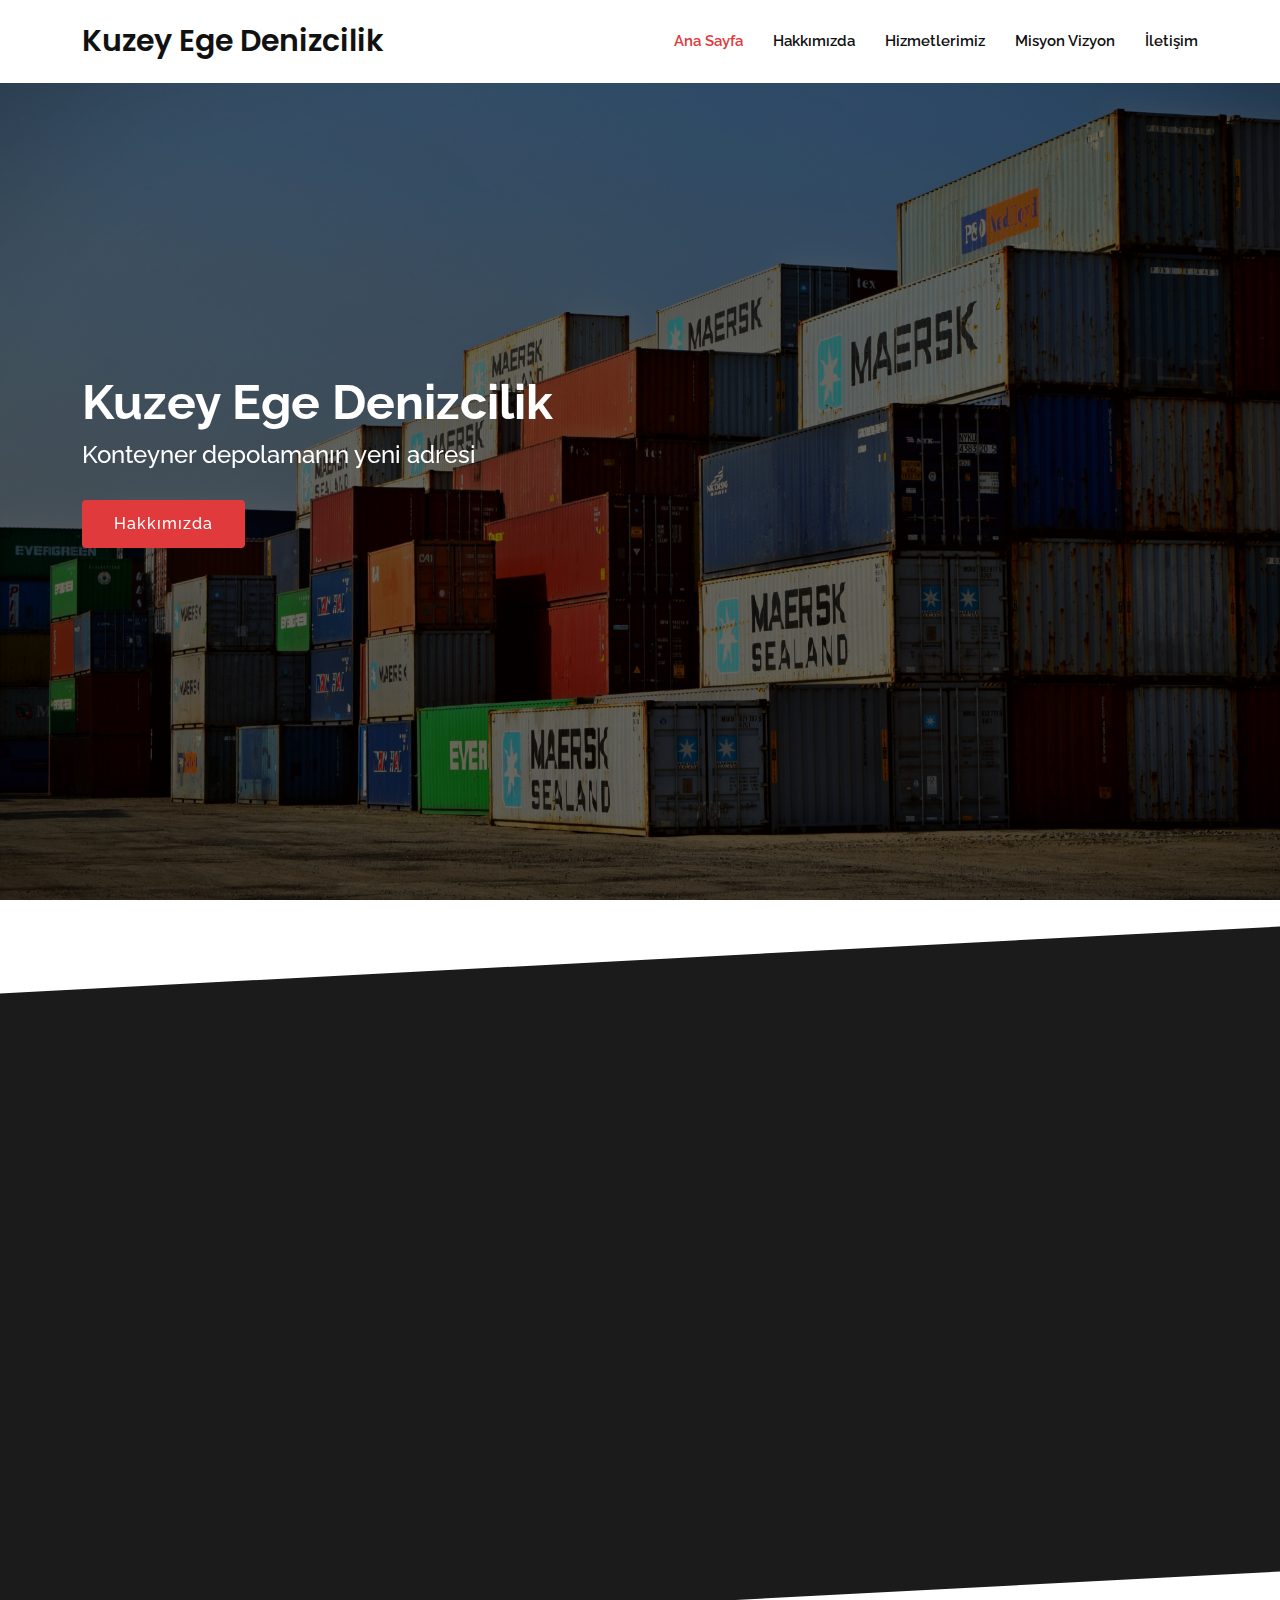
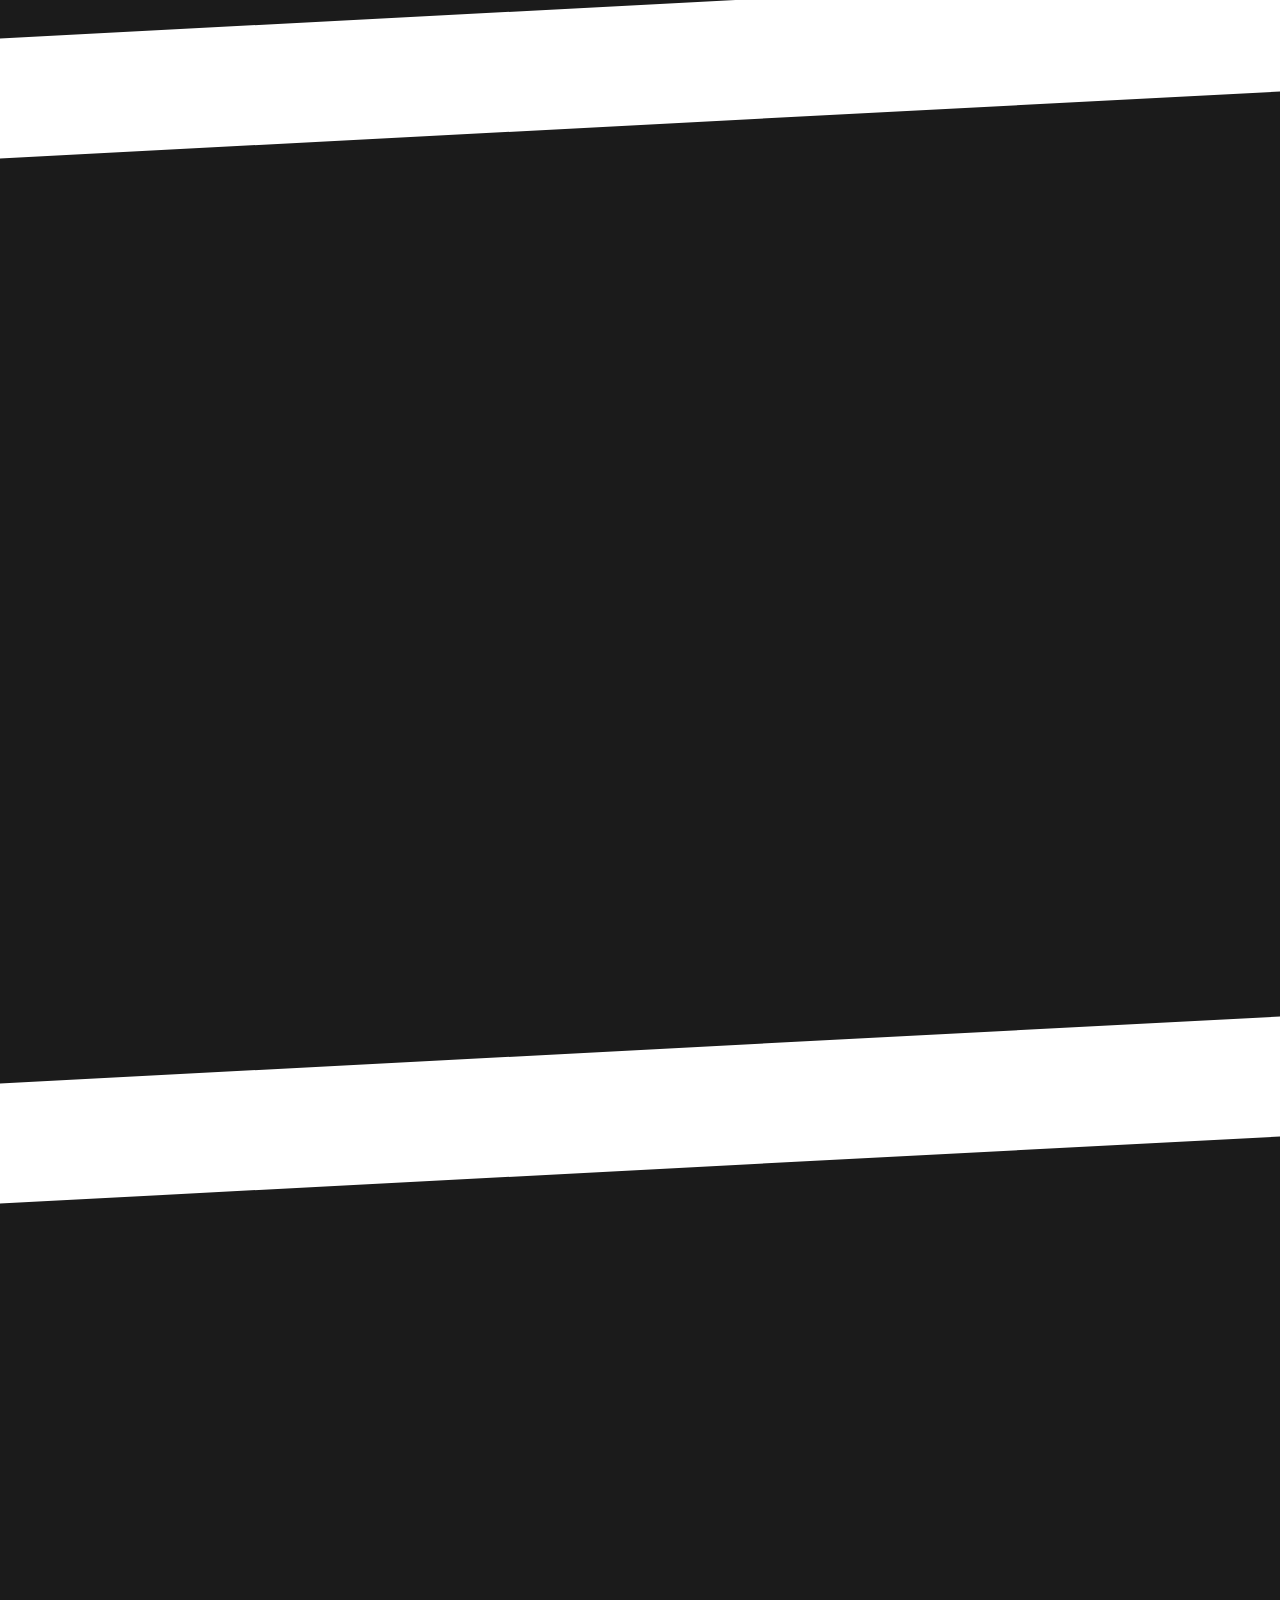
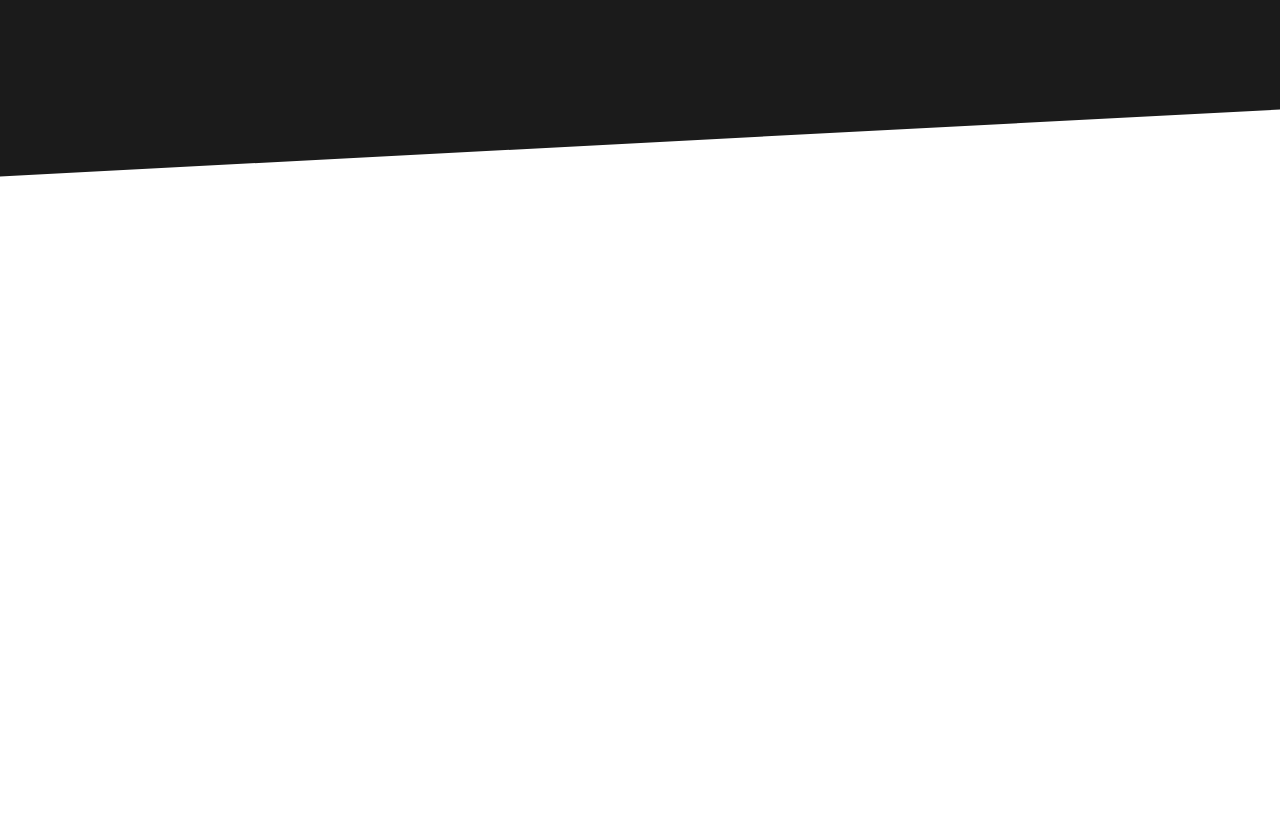
<file: index.html>
<!DOCTYPE html>
<html lang="en">

<head>
  <meta charset="utf-8">
  <meta content="width=device-width, initial-scale=1.0" name="viewport">

  <title>Giriş</title>
  <meta content="" name="description">
  <meta content="" name="keywords">

  <!-- Favicons -->
  <link href="assets/img/favicon.png" rel="icon">
  <link href="assets/img/apple-touch-icon.png" rel="apple-touch-icon">

  <!-- Google Fonts -->
  <link href="https://fonts.googleapis.com/css?family=Open+Sans:300,300i,400,400i,600,600i,700,700i|Raleway:300,300i,400,400i,500,500i,600,600i,700,700i|Poppins:300,300i,400,400i,500,500i,600,600i,700,700i" rel="stylesheet">

  <!-- Vendor CSS Files -->
  <link href="assets/vendor/aos/aos.css" rel="stylesheet">
  <link href="assets/vendor/bootstrap/css/bootstrap.min.css" rel="stylesheet">
  <link href="assets/vendor/bootstrap-icons/bootstrap-icons.css" rel="stylesheet">
  <link href="assets/vendor/boxicons/css/boxicons.min.css" rel="stylesheet">
  <link href="assets/vendor/glightbox/css/glightbox.min.css" rel="stylesheet">
  <link href="assets/vendor/remixicon/remixicon.css" rel="stylesheet">
  <link href="assets/vendor/swiper/swiper-bundle.min.css" rel="stylesheet">

  <!-- Template Main CSS File -->
  <link href="assets/css/style.css" rel="stylesheet">

  <!-- =======================================================
  * Template Name: Presento - v3.7.0
  * Template URL: https://bootstrapmade.com/presento-bootstrap-corporate-template/
  * Author: BootstrapMade.com
  * License: https://bootstrapmade.com/license/
  ======================================================== -->
</head>

<body>

  <!-- ======= Header ======= -->
  <header id="header" class="fixed-top d-flex align-items-center">
    <div class="container d-flex align-items-center">
      <h1 class="logo me-auto"><a href="index.html">Kuzey Ege Denizcilik<span></span></a></h1>
      <!-- Uncomment below if you prefer to use an image logo -->
      <!-- <a href="index.html" class="logo me-auto"><img src="assets/img/logo.png" alt=""></a>-->

      <nav id="navbar" class="navbar order-last order-lg-0">
        <ul>
          <li><a class="nav-link scrollto active" href="#hero">Ana Sayfa</a></li>
          <li><a class="nav-link scrollto" href="#about">Hakkımızda</a></li>
          <li><a class="nav-link scrollto" href="#services">Hizmetlerimiz</a></li>
          <li><a class="nav-link scrollto" href="#vizyon">Misyon Vizyon</a></li>
          <li><a class="nav-link scrollto" href="#contact">İletişim</a></li>
        </ul>
        <i class="bi bi-list mobile-nav-toggle"></i>
      </nav><!-- .navbar -->

    </div>
  </header><!-- End Header -->

  <!-- ======= Hero Section ======= -->
  <section id="hero" class="d-flex align-items-center">

    <div class="container" data-aos="zoom-out" data-aos-delay="100">
      <div class="row">
        <div class="col-xl-6">
          <h1>Kuzey Ege Denizcilik</h1>
          <h2>Konteyner depolamanın yeni adresi</h2>
          <a href="#about" class="btn-get-started scrollto">Hakkımızda</a>
        </div>
      </div>
    </div>

  </section><!-- End Hero -->

  <main id="main">



    <!-- ======= About Section ======= -->
    <section id="about" class="about section-bg">
      <div class="container" data-aos="fade-up">

        <div class="row no-gutters">
          <div class="content col-xl-5 d-flex align-items-stretch">
            <div class="content">
              <h3>Kuzey Ege Denizcilik</h3>
              <p>
                Liman Hizmetleri kapsamında liman terminallerine gelen tüm gemilere deneyimli, uzman ve dinamik ekibi ile her türlü yükün nakliye ayağı ve depolanması, Tahmil – Tahliye, Lashing – Unlashing ve diğer liman hizmetlerini, ayrıca bu hizmetlere bağlı diğer Elleçleme (yükleme – boşaltma) işlerini kaliteli bir şekilde yerine getirmektedir.
Konteyner gemisi, Açık yük gemisi, Ro Ro gemisi, tahliye ve yüklemeleri, Konteyner hasar ve mühür kontrolü, Gemi konteyner kilit (Lashing) işçiligi, Bay plan ve Acentalık adina yapılacak tüm takip işlemleri ve hizmetleri verilmektedir.
              </p>
              <a href="#services" class="about-btn"><span>Hizmetlerimiz</span> <i class="bx bx-chevron-right"></i></a>
            </div>
          </div>
          <div class="col-xl-7 d-flex align-items-stretch">
            <div class="icon-boxes d-flex flex-column justify-content-center">
              <div class="row">
                  <img src="assets/img/logo.jpeg" alt="" class="img-fluid">
                
                </div>
              </div>
            </div><!-- End .content-->
          </div>
        </div>

      </div>
    </section><!-- End About Section -->


    <!-- ======= Services Section ======= -->
    <section id="services" class="services section-bg ">
      <div class="container" data-aos="fade-up">

        <div class="section-title">
          <h2>Hizmetlerimiz</h2>
        </div>

        <div class="row">
          <div class="col-md-6">
            <div class="icon-box" data-aos="fade-up" data-aos-delay="100">
              <i class="bi bi-card-checklist"></i>
              <p>Depoya gelen boş ve dolu konteynerlerin depolanması, istiflenmesi, istenilen zamanda istenilen depoya ve istenilen limana sevk edilmesi</p>
            </div>
          </div>
          <div class="col-md-6 mt-4 mt-md-0">
            <div class="icon-box" data-aos="fade-up" data-aos-delay="200">
              <i class="bi bi-card-checklist"></i>
              <p> Dolum yapılacak konteynerlere makine veya makinesiz iç dolum Ve boşaltma hizmetlerinin verilmesi.</p>
            </div>
          </div>
          <div class="col-md-6 mt-4 mt-md-0">
            <div class="icon-box" data-aos="fade-up" data-aos-delay="300">
              <i class="bi bi-card-checklist"></i>
              <p>Konteynerlerin içindeki yükleri sağlamlaştırmak ve sabitleştirmek için yüklerin konteynerlere bağlanması veya bağlarının çözülmesi lashing ve unlashing hizmetlerinin verilmesi.</p>
            </div>
          </div>
          <div class="col-md-6 mt-4 mt-md-0">
            <div class="icon-box" data-aos="fade-up" data-aos-delay="400">
              <i class="bi bi-card-checklist"></i>
              <p>İhracat dolumu için konteynerlerin içlerinin süpürülmesi veya talep edilirse konteynerlerin yıkama istasyonuna getirilip yıkanıp-kurutulması.</p>
            </div>
          </div>
          <div class="col-md-6 mt-4 mt-md-0">
            <div class="icon-box" data-aos="fade-up" data-aos-delay="500">
              <i class="bi bi-card-checklist"></i>
              <p>Yüklenen konteynerlere gerektiğinde lashing hizmeti verilmesi</p>
            </div>
          </div>
          <div class="col-md-6 mt-4 mt-md-0">
            <div class="icon-box" data-aos="fade-up" data-aos-delay="600">
              <i class="bi bi-card-checklist"></i>
              <p>Açık yük  malzemelerin(blok mermer, demir, kasalı mermer) gibi ürünlerin depolanması, istiflenmesi ve istenilen zamanda istenilen yere sevk edilmesi</p>
            </div>
          </div>
          <div class="col-md-6 mt-4 mt-md-0">
            <div class="icon-box" data-aos="fade-up" data-aos-delay="700">
              <i class="bi bi-card-checklist"></i>
              <p>Taşmalı düz konteynerlerde konteynerin veya yükün araç üzerine stacker veya sapanla ile alınmasının sağlanması.</p>
            </div>
          </div>
          <div class="col-md-6 mt-4 mt-md-0">
            <div class="icon-box" data-aos="fade-up" data-aos-delay="800">
              <i class="bi bi-card-checklist"></i>
              <p>Depoya gelen konteyner ve açık yüklerin araçtan araca aktarılması ve isteğe bağlı depolanması </p>
              
            </div>
            
          </div>

    
          
          <div class="row no-gutters">
            <div class="content col-xl-5 d-flex align-items-stretch">
              <div class="content">
              
                <a href="#vizyon" class="badge">Misyon ve Vizyon<i class="bx bx-chevron-right"></i></a>
              </div>
            </div>
          </div>
         
        </div>

      </div>
    </section><!-- End Services Section -->

   

    <!-- ======= About Section ======= -->
    <section id="vizyon" class="about section-bg">
      <div class="container" data-aos="fade-up">

        <div class="row no-gutters">
          <div class="content col-xl-5 d-flex align-items-stretch">
            <div class="content">
              <h3>Misyon</h3>
              <p>
                 Yaptığı yatırımlarını müşteri ihtiyaçlarıyla en doğru şekilde buluşturmayı ilke edinen Kuzey Ege Denizcilik liman operasyonları ve bağlantılı lojistik faaliyetleri yürütmek üzere 2022 yılında Kuzey Ege Denizcilik şirketini kurdu. İzmir Aliağa bölgesinde gelişmekte olan konteyner taşımıcılığına kaliteli hizmet verebilmek amacıyla 
                 kurulan Kuzey Ege Denizcilik uzman kadro ve ekipmanıyla hizmetinizdedir.
              </p>
              <a href="#contact" class="about-btn"><span>İletişim</span> <i class="bx bx-chevron-right"></i></a>
            </div>
          </div>
          <div class="content col-xl-5 d-flex align-items-stretch">
            <div class="content">
              <h3>Vizyon</h3>
              <p>
                En ileri teknolojiyi uzman kadro ile bütünleştirip geniş kitlelere ulaşabilicek bir örnek bütünleşmiş bir hizmet sunmak müşteri memnuniyetini 
                en üst düzeyde tutup sektörde Ege Bölgesinin en güvenilir ve en çok tercih edilen konteyner deposu olmak amacıyla kuruldu.
              </p>
            </div>
          </div>
          </div>
        </div>

      </div>
    </section><!-- End About Section -->

    

    <!-- ======= Contact Section ======= -->
    <section id="contact" class="contact">
      <div class="container" data-aos="fade-up">

        <div class="section-title">
          <h2>İLETİŞİM</h2>
          <p></p>
        </div>

        <div class="row" data-aos="fade-up" data-aos-delay="100">

          <div class="col-lg-6">

            <div class="row">
              <div class="col-md-12">
                <div class="info-box">
                  <i class="bx bx-map"></i>
                  <h3>Adresimiz</h3>
                  <p>samurlu mah. aliağa cad. no.19/136, Aliağa</p>
                </div>
              </div>
              <div class="col-md-6">
                <div class="info-box mt-4">
                  <i class="bx bx-envelope"></i>
                  <h3>Email</h3>
                  <p>kuzeyegedenizcilik47@gmail.com<br></p>
                </div>
              </div>
              <div class="col-md-6">
                <div class="info-box mt-4">
                  <i class="bx bx-phone-call"></i>
                  <h3>Telefon</h3>
                  <p>+90 505 209 17 32</p>
                </div>
              </div>
            </div>

          </div>

          <div class="col-lg-6">
            <form action="forms/contact.php" method="post" role="form" class="php-email-form">
              <div class="row">
                <div class="col form-group">
                  <input type="text" name="name" class="form-control" id="name" placeholder="Your Name" required>
                </div>
                <div class="col form-group">
                  <input type="email" class="form-control" name="email" id="email" placeholder="Your Email" required>
                </div>
              </div>
              <div class="form-group">
                <input type="text" class="form-control" name="subject" id="subject" placeholder="Subject" required>
              </div>
              <div class="form-group">
                <textarea class="form-control" name="message" rows="5" placeholder="Message" required></textarea>
              </div>
              <div class="my-3">
                <div class="loading">Loading</div>
                <div class="error-message"></div>
                <div class="sent-message">Your message has been sent. Thank you!</div>
              </div>
              <div class="text-center"><button type="submit">Send Message</button></div>
            </form>
          </div>

        </div>

      </div>
    </section><!-- End Contact Section -->

  </main><!-- End #main -->


  <a href="#" class="back-to-top d-flex align-items-center justify-content-center"><i class="bi bi-arrow-up-short"></i></a>

  <!-- Vendor JS Files -->
  <script src="assets/vendor/purecounter/purecounter.js"></script>
  <script src="assets/vendor/aos/aos.js"></script>
  <script src="assets/vendor/bootstrap/js/bootstrap.bundle.min.js"></script>
  <script src="assets/vendor/glightbox/js/glightbox.min.js"></script>
  <script src="assets/vendor/isotope-layout/isotope.pkgd.min.js"></script>
  <script src="assets/vendor/swiper/swiper-bundle.min.js"></script>
  <script src="assets/vendor/php-email-form/validate.js"></script>

  <!-- Template Main JS File -->
  <script src="assets/js/main.js"></script>

</body>

</html>
</file>
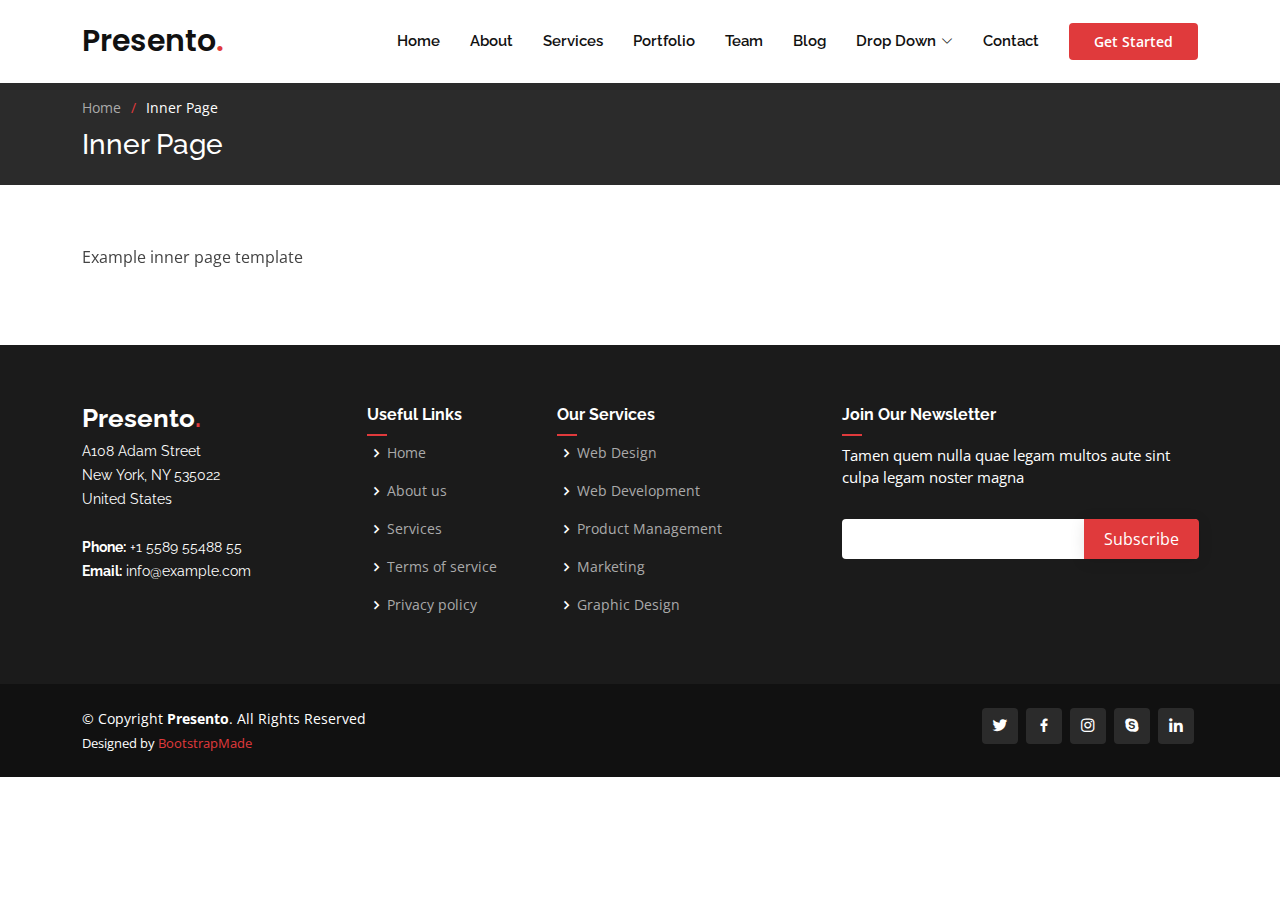
<file: inner-page.html>
<!DOCTYPE html>
<html lang="en">

<head>
  <meta charset="utf-8">
  <meta content="width=device-width, initial-scale=1.0" name="viewport">

  <title>Inner Page - Presento Bootstrap Template</title>
  <meta content="" name="description">
  <meta content="" name="keywords">

  <!-- Favicons -->
  <link href="assets/img/favicon.png" rel="icon">
  <link href="assets/img/apple-touch-icon.png" rel="apple-touch-icon">

  <!-- Google Fonts -->
  <link href="https://fonts.googleapis.com/css?family=Open+Sans:300,300i,400,400i,600,600i,700,700i|Raleway:300,300i,400,400i,500,500i,600,600i,700,700i|Poppins:300,300i,400,400i,500,500i,600,600i,700,700i" rel="stylesheet">

  <!-- Vendor CSS Files -->
  <link href="assets/vendor/aos/aos.css" rel="stylesheet">
  <link href="assets/vendor/bootstrap/css/bootstrap.min.css" rel="stylesheet">
  <link href="assets/vendor/bootstrap-icons/bootstrap-icons.css" rel="stylesheet">
  <link href="assets/vendor/boxicons/css/boxicons.min.css" rel="stylesheet">
  <link href="assets/vendor/glightbox/css/glightbox.min.css" rel="stylesheet">
  <link href="assets/vendor/remixicon/remixicon.css" rel="stylesheet">
  <link href="assets/vendor/swiper/swiper-bundle.min.css" rel="stylesheet">

  <!-- Template Main CSS File -->
  <link href="assets/css/style.css" rel="stylesheet">

  <!-- =======================================================
  * Template Name: Presento - v3.7.0
  * Template URL: https://bootstrapmade.com/presento-bootstrap-corporate-template/
  * Author: BootstrapMade.com
  * License: https://bootstrapmade.com/license/
  ======================================================== -->
</head>

<body>

  <!-- ======= Header ======= -->
  <header id="header" class="fixed-top d-flex align-items-center">
    <div class="container d-flex align-items-center">
      <h1 class="logo me-auto"><a href="index.html">Presento<span>.</span></a></h1>
      <!-- Uncomment below if you prefer to use an image logo -->
      <!-- <a href="index.html" class="logo me-auto"><img src="assets/img/logo.png" alt=""></a>-->

      <nav id="navbar" class="navbar order-last order-lg-0">
        <ul>
          <li><a class="nav-link scrollto " href="#hero">Home</a></li>
          <li><a class="nav-link scrollto" href="#about">About</a></li>
          <li><a class="nav-link scrollto" href="#services">Services</a></li>
          <li><a class="nav-link scrollto " href="#portfolio">Portfolio</a></li>
          <li><a class="nav-link scrollto" href="#team">Team</a></li>
          <li><a href="blog.html">Blog</a></li>
          <li class="dropdown"><a href="#"><span>Drop Down</span> <i class="bi bi-chevron-down"></i></a>
            <ul>
              <li><a href="#">Drop Down 1</a></li>
              <li class="dropdown"><a href="#"><span>Deep Drop Down</span> <i class="bi bi-chevron-right"></i></a>
                <ul>
                  <li><a href="#">Deep Drop Down 1</a></li>
                  <li><a href="#">Deep Drop Down 2</a></li>
                  <li><a href="#">Deep Drop Down 3</a></li>
                  <li><a href="#">Deep Drop Down 4</a></li>
                  <li><a href="#">Deep Drop Down 5</a></li>
                </ul>
              </li>
              <li><a href="#">Drop Down 2</a></li>
              <li><a href="#">Drop Down 3</a></li>
              <li><a href="#">Drop Down 4</a></li>
            </ul>
          </li>
          <li><a class="nav-link scrollto" href="#contact">Contact</a></li>
        </ul>
        <i class="bi bi-list mobile-nav-toggle"></i>
      </nav><!-- .navbar -->

      <a href="#about" class="get-started-btn scrollto">Get Started</a>
    </div>
  </header><!-- End Header -->

  <main id="main">

    <!-- ======= Breadcrumbs ======= -->
    <section class="breadcrumbs">
      <div class="container">

        <ol>
          <li><a href="index.html">Home</a></li>
          <li>Inner Page</li>
        </ol>
        <h2>Inner Page</h2>

      </div>
    </section><!-- End Breadcrumbs -->

    <section class="inner-page">
      <div class="container" data-aos="fade-up">
        <p>
          Example inner page template
        </p>
      </div>
    </section>

  </main><!-- End #main -->

  <!-- ======= Footer ======= -->
  <footer id="footer">

    <div class="footer-top">
      <div class="container">
        <div class="row">

          <div class="col-lg-3 col-md-6 footer-contact">
            <h3>Presento<span>.</span></h3>
            <p>
              A108 Adam Street <br>
              New York, NY 535022<br>
              United States <br><br>
              <strong>Phone:</strong> +1 5589 55488 55<br>
              <strong>Email:</strong> info@example.com<br>
            </p>
          </div>

          <div class="col-lg-2 col-md-6 footer-links">
            <h4>Useful Links</h4>
            <ul>
              <li><i class="bx bx-chevron-right"></i> <a href="#">Home</a></li>
              <li><i class="bx bx-chevron-right"></i> <a href="#">About us</a></li>
              <li><i class="bx bx-chevron-right"></i> <a href="#">Services</a></li>
              <li><i class="bx bx-chevron-right"></i> <a href="#">Terms of service</a></li>
              <li><i class="bx bx-chevron-right"></i> <a href="#">Privacy policy</a></li>
            </ul>
          </div>

          <div class="col-lg-3 col-md-6 footer-links">
            <h4>Our Services</h4>
            <ul>
              <li><i class="bx bx-chevron-right"></i> <a href="#">Web Design</a></li>
              <li><i class="bx bx-chevron-right"></i> <a href="#">Web Development</a></li>
              <li><i class="bx bx-chevron-right"></i> <a href="#">Product Management</a></li>
              <li><i class="bx bx-chevron-right"></i> <a href="#">Marketing</a></li>
              <li><i class="bx bx-chevron-right"></i> <a href="#">Graphic Design</a></li>
            </ul>
          </div>

          <div class="col-lg-4 col-md-6 footer-newsletter">
            <h4>Join Our Newsletter</h4>
            <p>Tamen quem nulla quae legam multos aute sint culpa legam noster magna</p>
            <form action="" method="post">
              <input type="email" name="email"><input type="submit" value="Subscribe">
            </form>
          </div>

        </div>
      </div>
    </div>

    <div class="container d-md-flex py-4">

      <div class="me-md-auto text-center text-md-start">
        <div class="copyright">
          &copy; Copyright <strong><span>Presento</span></strong>. All Rights Reserved
        </div>
        <div class="credits">
          <!-- All the links in the footer should remain intact. -->
          <!-- You can delete the links only if you purchased the pro version. -->
          <!-- Licensing information: https://bootstrapmade.com/license/ -->
          <!-- Purchase the pro version with working PHP/AJAX contact form: https://bootstrapmade.com/presento-bootstrap-corporate-template/ -->
          Designed by <a href="https://bootstrapmade.com/">BootstrapMade</a>
        </div>
      </div>
      <div class="social-links text-center text-md-end pt-3 pt-md-0">
        <a href="#" class="twitter"><i class="bx bxl-twitter"></i></a>
        <a href="#" class="facebook"><i class="bx bxl-facebook"></i></a>
        <a href="#" class="instagram"><i class="bx bxl-instagram"></i></a>
        <a href="#" class="google-plus"><i class="bx bxl-skype"></i></a>
        <a href="#" class="linkedin"><i class="bx bxl-linkedin"></i></a>
      </div>
    </div>
  </footer><!-- End Footer -->

  <a href="#" class="back-to-top d-flex align-items-center justify-content-center"><i class="bi bi-arrow-up-short"></i></a>

  <!-- Vendor JS Files -->
  <script src="assets/vendor/purecounter/purecounter.js"></script>
  <script src="assets/vendor/aos/aos.js"></script>
  <script src="assets/vendor/bootstrap/js/bootstrap.bundle.min.js"></script>
  <script src="assets/vendor/glightbox/js/glightbox.min.js"></script>
  <script src="assets/vendor/isotope-layout/isotope.pkgd.min.js"></script>
  <script src="assets/vendor/swiper/swiper-bundle.min.js"></script>
  <script src="assets/vendor/php-email-form/validate.js"></script>

  <!-- Template Main JS File -->
  <script src="assets/js/main.js"></script>

</body>

</html>
</file>
<file: assets/css/style.css>
/**
* Template Name: Presento - v3.7.0
* Template URL: https://bootstrapmade.com/presento-bootstrap-corporate-template/
* Author: BootstrapMade.com
* License: https://bootstrapmade.com/license/
*/

/*--------------------------------------------------------------
# General
--------------------------------------------------------------*/
body {
  font-family: "Open Sans", sans-serif;
  color: #444444;
}

a {
  color: #e03a3c;
  text-decoration: none;
}

a:hover {
  color: #e76668;
  text-decoration: none;
}

h1, h2, h3, h4, h5, h6 {
  font-family: "Raleway", sans-serif;
}

/*--------------------------------------------------------------
# Back to top button
--------------------------------------------------------------*/
.back-to-top {
  position: fixed;
  visibility: hidden;
  opacity: 0;
  right: 15px;
  bottom: 15px;
  z-index: 996;
  background: #e03a3c;
  width: 40px;
  height: 40px;
  border-radius: 4px;
  transition: all 0.4s;
}
.back-to-top i {
  font-size: 28px;
  color: #fff;
  line-height: 0;
}
.back-to-top:hover {
  background: #e65d5f;
  color: #fff;
}
.back-to-top.active {
  visibility: visible;
  opacity: 1;
}

/*--------------------------------------------------------------
# Disable aos animation delay on mobile devices
--------------------------------------------------------------*/
@media screen and (max-width: 768px) {
  [data-aos-delay] {
    transition-delay: 0 !important;
  }
}
/*--------------------------------------------------------------
# Header
--------------------------------------------------------------*/
#header {
  background: #fff;
  transition: all 0.5s;
  z-index: 997;
  padding: 20px 0;
}
#header.header-scrolled {
  padding: 12px 0;
  box-shadow: 0px 2px 15px rgba(0, 0, 0, 0.1);
}
#header .logo {
  font-size: 30px;
  margin: 0;
  padding: 0;
  font-weight: 600;
  font-family: "Poppins", sans-serif;
}
#header .logo a {
  color: #111111;
}
#header .logo a span {
  color: #e03a3c;
}
#header .logo img {
  max-height: 40px;
}

/*--------------------------------------------------------------
# Get Startet Button
--------------------------------------------------------------*/
.get-started-btn {
  margin-left: 30px;
  background: #e03a3c;
  color: #fff;
  border-radius: 4px;
  padding: 8px 25px;
  white-space: nowrap;
  transition: 0.3s;
  font-size: 14px;
  font-weight: 600;
  display: inline-block;
}
.get-started-btn:hover {
  background: #111111;
  color: #fff;
}
@media (max-width: 992px) {
  .get-started-btn {
    margin: 0 15px 0 0;
    padding: 6px 18px;
  }
}

/*--------------------------------------------------------------
# Navigation Menu
--------------------------------------------------------------*/
/**
* Desktop Navigation 
*/
.navbar {
  padding: 0;
}
.navbar ul {
  margin: 0;
  padding: 0;
  display: flex;
  list-style: none;
  align-items: center;
}
.navbar li {
  position: relative;
}
.navbar a, .navbar a:focus {
  display: flex;
  align-items: center;
  justify-content: space-between;
  padding: 10px 0 10px 30px;
  font-family: "Raleway", sans-serif;
  font-size: 15px;
  font-weight: 600;
  color: #111111;
  white-space: nowrap;
  transition: 0.3s;
}
.navbar a i, .navbar a:focus i {
  font-size: 12px;
  line-height: 0;
  margin-left: 5px;
}
.navbar a:hover, .navbar .active, .navbar .active:focus, .navbar li:hover > a {
  color: #e03a3c;
}
.navbar .dropdown ul {
  display: block;
  position: absolute;
  left: 30px;
  top: calc(100% + 30px);
  margin: 0;
  padding: 10px 0;
  z-index: 99;
  opacity: 0;
  visibility: hidden;
  background: #fff;
  box-shadow: 0px 0px 30px rgba(127, 137, 161, 0.25);
  transition: 0.3s;
}
.navbar .dropdown ul li {
  min-width: 200px;
}
.navbar .dropdown ul a {
  padding: 10px 20px;
  font-size: 14px;
}
.navbar .dropdown ul a i {
  font-size: 12px;
}
.navbar .dropdown ul a:hover, .navbar .dropdown ul .active:hover, .navbar .dropdown ul li:hover > a {
  color: #e03a3c;
}
.navbar .dropdown:hover > ul {
  opacity: 1;
  top: 100%;
  visibility: visible;
}
.navbar .dropdown .dropdown ul {
  top: 0;
  left: calc(100% - 30px);
  visibility: hidden;
}
.navbar .dropdown .dropdown:hover > ul {
  opacity: 1;
  top: 0;
  left: 100%;
  visibility: visible;
}
@media (max-width: 1366px) {
  .navbar .dropdown .dropdown ul {
    left: -90%;
  }
  .navbar .dropdown .dropdown:hover > ul {
    left: -100%;
  }
}

/**
* Mobile Navigation 
*/
.mobile-nav-toggle {
  color: #111111;
  font-size: 28px;
  cursor: pointer;
  display: none;
  line-height: 0;
  transition: 0.5s;
}
.mobile-nav-toggle.bi-x {
  color: #fff;
}

@media (max-width: 991px) {
  .mobile-nav-toggle {
    display: block;
  }

  .navbar ul {
    display: none;
  }
}
.navbar-mobile {
  position: fixed;
  overflow: hidden;
  top: 0;
  right: 0;
  left: 0;
  bottom: 0;
  background: rgba(0, 0, 0, 0.9);
  transition: 0.3s;
  z-index: 999;
}
.navbar-mobile .mobile-nav-toggle {
  position: absolute;
  top: 15px;
  right: 15px;
}
.navbar-mobile ul {
  display: block;
  position: absolute;
  top: 55px;
  right: 15px;
  bottom: 15px;
  left: 15px;
  padding: 10px 0;
  background-color: #fff;
  overflow-y: auto;
  transition: 0.3s;
}
.navbar-mobile a, .navbar-mobile a:focus {
  padding: 10px 20px;
  font-size: 15px;
  color: #111111;
}
.navbar-mobile a:hover, .navbar-mobile .active, .navbar-mobile li:hover > a {
  color: #e03a3c;
}
.navbar-mobile .getstarted, .navbar-mobile .getstarted:focus {
  margin: 15px;
}
.navbar-mobile .dropdown ul {
  position: static;
  display: none;
  margin: 10px 20px;
  padding: 10px 0;
  z-index: 99;
  opacity: 1;
  visibility: visible;
  background: #fff;
  box-shadow: 0px 0px 30px rgba(127, 137, 161, 0.25);
}
.navbar-mobile .dropdown ul li {
  min-width: 200px;
}
.navbar-mobile .dropdown ul a {
  padding: 10px 20px;
}
.navbar-mobile .dropdown ul a i {
  font-size: 12px;
}
.navbar-mobile .dropdown ul a:hover, .navbar-mobile .dropdown ul .active:hover, .navbar-mobile .dropdown ul li:hover > a {
  color: #e03a3c;
}
.navbar-mobile .dropdown > .dropdown-active {
  display: block;
}

/*--------------------------------------------------------------
# Hero Section
--------------------------------------------------------------*/
#hero {
  width: 100%;
  height: 100vh;
  background: url("../img/konteyner.jpeg") top center no-repeat;
  background-size: cover;
  position: relative;
  padding-top: 82px;
}
#hero:before {
  content: "";
  background: rgba(0, 0, 0, 0.6);
  position: absolute;
  bottom: 0;
  top: 0;
  left: 0;
  right: 0;
}
#hero h1 {
  margin: 0;
  font-size: 48px;
  font-weight: 700;
  color: #fff;
}
#hero h2 {
  color: #fff;
  margin: 10px 0 0 0;
  font-size: 24px;
}
#hero .btn-get-started {
  font-family: "Raleway", sans-serif;
  font-weight: 500;
  font-size: 16px;
  letter-spacing: 1px;
  display: inline-block;
  padding: 10px 30px;
  border-radius: 4px;
  transition: 0.5s;
  margin-top: 30px;
  color: #fff;
  background: #e03a3c;
  border: 2px solid #e03a3c;
}
#hero .btn-get-started:hover {
  background: transparent;
  border-color: #fff;
}
@media (max-width: 768px) {
  #hero {
    text-align: center;
    padding-top: 58px;
  }
  #hero h1 {
    font-size: 28px;
  }
  #hero h2 {
    font-size: 18px;
    line-height: 24px;
  }
}
@media (max-height: 500px) {
  #hero {
    height: 120vh;
  }
}

/*--------------------------------------------------------------
# Sections General
--------------------------------------------------------------*/
section {
  padding: 60px 0;
  overflow: hidden;
  position: relative;
}

.section-title {
  text-align: center;
  padding-bottom: 30px;
  position: relative;
}
.section-title h2 {
  font-size: 32px;
  font-weight: bold;
  text-transform: uppercase;
  margin-bottom: 20px;
  padding-bottom: 20px;
  position: relative;
}
.section-title h2::after {
  content: "";
  position: absolute;
  display: block;
  width: 50px;
  height: 3px;
  background: #e03a3c;
  bottom: 0;
  left: calc(50% - 25px);
}
.section-title p {
  margin-bottom: 0;
}

.section-bg {
  padding: 120px 0;
  color: #fff;
}
.section-bg:before {
  content: "";
  background: #1b1b1b;
  position: absolute;
  bottom: 60px;
  top: 60px;
  left: 0;
  right: 0;
  transform: skewY(-3deg);
}

/*--------------------------------------------------------------
# Breadcrumbs
--------------------------------------------------------------*/
.breadcrumbs {
  padding: 15px 0;
  background: #2b2b2b;
  min-height: 40px;
  margin-top: 82px;
  color: #fff;
}
.breadcrumbs h2 {
  font-size: 28px;
  font-weight: 500;
}
.breadcrumbs ol {
  display: flex;
  flex-wrap: wrap;
  list-style: none;
  padding: 0 0 10px 0;
  margin: 0;
  font-size: 14px;
}
.breadcrumbs ol a {
  color: #aaaaaa;
}
.breadcrumbs ol a:hover {
  color: #fff;
  transition: 0.3s;
}
.breadcrumbs ol li + li {
  padding-left: 10px;
}
.breadcrumbs ol li + li::before {
  display: inline-block;
  padding-right: 10px;
  color: #e03a3c;
  content: "/";
}

/*--------------------------------------------------------------
# Clients
--------------------------------------------------------------*/
.clients .swiper-pagination {
  margin-top: 20px;
  position: relative;
}
.clients .swiper-pagination .swiper-pagination-bullet {
  width: 12px;
  height: 12px;
  background-color: #fff;
  opacity: 1;
  border: 1px solid #e03a3c;
}
.clients .swiper-pagination .swiper-pagination-bullet-active {
  background-color: #e03a3c;
}
.clients .swiper-slide img {
  opacity: 0.5;
  transition: 0.3s;
  filter: grayscale(100);
}
.clients .swiper-slide img:hover {
  opacity: 1;
  filter: none;
}

/*--------------------------------------------------------------
# About
--------------------------------------------------------------*/
.about .container {
  position: relative;
  z-index: 10;
}
.about .content {
  padding: 30px 30px 30px 0;
}
.about .content h3 {
  font-weight: 700;
  font-size: 34px;
  margin-bottom: 30px;
}
.about .content p {
  margin-bottom: 30px;
}
.about .content .about-btn {
  padding: 8px 30px 9px 30px;
  color: #fff;
  border-radius: 50px;
  transition: 0.3s;
  text-transform: uppercase;
  font-weight: 600;
  font-size: 13px;
  display: inline-flex;
  align-items: center;
  border: 2px solid #e03a3c;
}
.about .content .about-btn i {
  font-size: 16px;
  padding-left: 5px;
}
.about .content .about-btn:hover {
  background: #e35052;
  background: #e03a3c;
}
.about .icon-boxes .icon-box {
  margin-top: 30px;
}
.about .icon-boxes .icon-box i {
  font-size: 40px;
  color: #e03a3c;
  margin-bottom: 10px;
}
.about .icon-boxes .icon-box h4 {
  font-size: 20px;
  font-weight: 700;
  margin: 0 0 10px 0;
}
.about .icon-boxes .icon-box p {
  font-size: 15px;
  color: #848484;
}
@media (max-width: 1200px) {
  .about .content {
    padding-right: 0;
  }
}
@media (max-width: 768px) {
  .about {
    text-align: center;
  }
}

/*--------------------------------------------------------------
# Counts
--------------------------------------------------------------*/
.counts {
  padding-top: 80px;
}
.counts .count-box {
  padding: 30px 30px 25px 30px;
  width: 100%;
  position: relative;
  text-align: center;
  box-shadow: 0px 2px 35px rgba(0, 0, 0, 0.06);
  border-radius: 4px;
}
.counts .count-box i {
  position: absolute;
  width: 54px;
  height: 54px;
  top: -27px;
  left: 50%;
  transform: translateX(-50%);
  font-size: 24px;
  background: #fff;
  color: #e03a3c;
  border-radius: 50px;
  border: 2px solid #fff;
  box-shadow: 0px 2px 25px rgba(0, 0, 0, 0.1);
  display: inline-flex;
  align-items: center;
  justify-content: center;
}
.counts .count-box span {
  font-size: 36px;
  display: block;
  font-weight: 700;
  color: #111111;
}
.counts .count-box p {
  padding: 0;
  margin: 0;
  font-family: "Raleway", sans-serif;
  font-size: 14px;
}

/*--------------------------------------------------------------
# Tabs
--------------------------------------------------------------*/
.tabs .nav-tabs {
  border: 0;
}
.tabs .nav-link {
  border: 1px solid #b9b9b9;
  padding: 15px;
  transition: 0.3s;
  color: #111111;
  border-radius: 0;
  display: flex;
  align-items: center;
  justify-content: center;
  cursor: pointer;
}
.tabs .nav-link i {
  padding-right: 15px;
  font-size: 48px;
}
.tabs .nav-link h4 {
  font-size: 18px;
  font-weight: 600;
  margin: 0;
}
.tabs .nav-link:hover {
  color: #e03a3c;
}
.tabs .nav-link.active {
  background: #e03a3c;
  color: #fff;
  border-color: #e03a3c;
}
@media (max-width: 768px) {
  .tabs .nav-link i {
    padding: 0;
    line-height: 1;
    font-size: 36px;
  }
}
@media (max-width: 575px) {
  .tabs .nav-link {
    padding: 15px;
  }
  .tabs .nav-link i {
    font-size: 24px;
  }
}
.tabs .tab-content {
  margin-top: 30px;
}
.tabs .tab-pane h3 {
  font-weight: 600;
  font-size: 26px;
}
.tabs .tab-pane ul {
  list-style: none;
  padding: 0;
}
.tabs .tab-pane ul li {
  padding-bottom: 10px;
}
.tabs .tab-pane ul i {
  font-size: 20px;
  padding-right: 4px;
  color: #e03a3c;
}
.tabs .tab-pane p:last-child {
  margin-bottom: 0;
}

/*--------------------------------------------------------------
# Services
--------------------------------------------------------------*/
.services .icon-box {
  margin-bottom: 20px;
  padding: 30px;
  border-radius: 6px;
  background: #252525;
  transition: 0.3s;
}
.services .icon-box:hover {
  background: #2b2b2b;
}
.services .icon-box i {
  float: left;
  color: #e03a3c;
  font-size: 40px;
  line-height: 0;
}
.services .icon-box h4 {
  margin-left: 70px;
  font-weight: 700;
  margin-bottom: 15px;
  font-size: 18px;
}
.services .icon-box h4 a {
  color: #fff;
  transition: 0.3s;
}
.services .icon-box h4 a:hover {
  text-decoration: underline;
}
.services .icon-box .icon-box:hover h4 a {
  color: #e03a3c;
}
.services .icon-box p {
  margin-left: 70px;
  line-height: 24px;
  font-size: 14px;
}

/*--------------------------------------------------------------
# Portfolio
--------------------------------------------------------------*/
.portfolio .portfolio-item {
  margin-bottom: 30px;
}
.portfolio #portfolio-flters {
  padding: 0;
  margin: 0 auto 20px auto;
  list-style: none;
  text-align: center;
}
.portfolio #portfolio-flters li {
  cursor: pointer;
  display: inline-block;
  padding: 8px 15px 10px 15px;
  font-size: 14px;
  font-weight: 600;
  line-height: 1;
  text-transform: uppercase;
  color: #444444;
  margin-bottom: 5px;
  transition: all 0.3s ease-in-out;
  border-radius: 3px;
}
.portfolio #portfolio-flters li:hover, .portfolio #portfolio-flters li.filter-active {
  color: #fff;
  background: #e03a3c;
}
.portfolio #portfolio-flters li:last-child {
  margin-right: 0;
}
.portfolio .portfolio-wrap {
  transition: 0.3s;
  position: relative;
  overflow: hidden;
  z-index: 1;
  background: rgba(17, 17, 17, 0.6);
}
.portfolio .portfolio-wrap::before {
  content: "";
  background: rgba(17, 17, 17, 0.6);
  position: absolute;
  left: 0;
  right: 0;
  top: 0;
  bottom: 0;
  transition: all ease-in-out 0.3s;
  z-index: 2;
  opacity: 0;
}
.portfolio .portfolio-wrap img {
  transition: all ease-in-out 0.3s;
}
.portfolio .portfolio-wrap .portfolio-info {
  opacity: 0;
  position: absolute;
  top: 0;
  left: 0;
  right: 0;
  bottom: 0;
  z-index: 3;
  transition: all ease-in-out 0.3s;
  display: flex;
  flex-direction: column;
  justify-content: flex-end;
  align-items: flex-start;
  padding: 20px;
}
.portfolio .portfolio-wrap .portfolio-info h4 {
  font-size: 20px;
  color: #fff;
  font-weight: 600;
}
.portfolio .portfolio-wrap .portfolio-info p {
  color: rgba(255, 255, 255, 0.7);
  font-size: 14px;
  text-transform: uppercase;
  padding: 0;
  margin: 0;
  font-style: italic;
}
.portfolio .portfolio-wrap .portfolio-links {
  text-align: center;
  z-index: 4;
}
.portfolio .portfolio-wrap .portfolio-links a {
  color: rgba(255, 255, 255, 0.4);
  margin: 0 5px 0 0;
  font-size: 28px;
  display: inline-block;
  transition: 0.3s;
}
.portfolio .portfolio-wrap .portfolio-links a:hover {
  color: #fff;
}
.portfolio .portfolio-wrap:hover::before {
  opacity: 1;
}
.portfolio .portfolio-wrap:hover img {
  transform: scale(1.2);
}
.portfolio .portfolio-wrap:hover .portfolio-info {
  opacity: 1;
}

/*--------------------------------------------------------------
# Portfolio Details
--------------------------------------------------------------*/
.portfolio-details {
  padding-top: 40px;
}
.portfolio-details .portfolio-details-slider img {
  width: 100%;
}
.portfolio-details .portfolio-details-slider .swiper-pagination {
  margin-top: 20px;
  position: relative;
}
.portfolio-details .portfolio-details-slider .swiper-pagination .swiper-pagination-bullet {
  width: 12px;
  height: 12px;
  background-color: #fff;
  opacity: 1;
  border: 1px solid #e03a3c;
}
.portfolio-details .portfolio-details-slider .swiper-pagination .swiper-pagination-bullet-active {
  background-color: #e03a3c;
}
.portfolio-details .portfolio-info {
  padding: 30px;
  box-shadow: 0px 0 30px rgba(17, 17, 17, 0.08);
}
.portfolio-details .portfolio-info h3 {
  font-size: 22px;
  font-weight: 700;
  margin-bottom: 20px;
  padding-bottom: 20px;
  border-bottom: 1px solid #eee;
}
.portfolio-details .portfolio-info ul {
  list-style: none;
  padding: 0;
  font-size: 15px;
}
.portfolio-details .portfolio-info ul li + li {
  margin-top: 10px;
}
.portfolio-details .portfolio-description {
  padding-top: 30px;
}
.portfolio-details .portfolio-description h2 {
  font-size: 26px;
  font-weight: 700;
  margin-bottom: 20px;
}
.portfolio-details .portfolio-description p {
  padding: 0;
}

/*--------------------------------------------------------------
# Testimonials
--------------------------------------------------------------*/
.testimonials .testimonials-carousel, .testimonials .testimonials-slider {
  overflow: hidden;
}
.testimonials .testimonial-item {
  box-sizing: content-box;
  padding: 30px;
  margin: 30px 15px;
  min-height: 200px;
  box-shadow: 0px 2px 12px rgba(0, 0, 0, 0.08);
  position: relative;
  background: #fff;
  border-radius: 15px;
}
.testimonials .testimonial-item .testimonial-img {
  width: 90px;
  border-radius: 10px;
  border: 6px solid #fff;
  float: left;
  margin: 0 10px 0 0;
}
.testimonials .testimonial-item h3 {
  font-size: 18px;
  font-weight: bold;
  margin: 25px 0 5px 0;
  color: #111;
}
.testimonials .testimonial-item h4 {
  font-size: 14px;
  color: #999;
  margin: 0;
}
.testimonials .testimonial-item .quote-icon-left, .testimonials .testimonial-item .quote-icon-right {
  color: #fceaea;
  font-size: 26px;
}
.testimonials .testimonial-item .quote-icon-left {
  display: inline-block;
  left: -5px;
  position: relative;
}
.testimonials .testimonial-item .quote-icon-right {
  display: inline-block;
  right: -5px;
  position: relative;
  top: 10px;
}
.testimonials .testimonial-item p {
  font-style: italic;
  margin: 30px auto 15px auto;
}
.testimonials .swiper-pagination {
  margin-top: 20px;
  position: relative;
}
.testimonials .swiper-pagination .swiper-pagination-bullet {
  width: 12px;
  height: 12px;
  background-color: #fff;
  opacity: 1;
  border: 1px solid #e03a3c;
}
.testimonials .swiper-pagination .swiper-pagination-bullet-active {
  background-color: #e03a3c;
}

/*--------------------------------------------------------------
# Pricing
--------------------------------------------------------------*/
.pricing .box {
  padding: 20px;
  background: #2b2b2b;
  text-align: center;
  border-radius: 8px;
  position: relative;
  overflow: hidden;
}
.pricing .box h3 {
  font-weight: 400;
  padding: 15px;
  font-size: 18px;
  text-transform: uppercase;
  font-weight: 600;
}
.pricing .box h4 {
  font-size: 42px;
  font-weight: 500;
  font-family: "Open Sans", sans-serif;
  margin-bottom: 20px;
}
.pricing .box h4 sup {
  font-size: 20px;
  top: -15px;
  left: -3px;
}
.pricing .box h4 span {
  font-size: 16px;
  font-weight: 300;
}
.pricing .box ul {
  padding: 0;
  list-style: none;
  text-align: center;
  line-height: 20px;
  font-size: 14px;
}
.pricing .box ul li {
  padding-bottom: 16px;
}
.pricing .box ul i {
  color: #e03a3c;
  font-size: 18px;
  padding-right: 4px;
}
.pricing .box ul .na {
  color: rgba(255, 255, 255, 0.5);
  text-decoration: line-through;
}
.pricing .box .btn-wrap {
  padding: 15px;
  text-align: center;
}
.pricing .box .btn-buy {
  display: inline-block;
  padding: 10px 40px 12px 40px;
  border-radius: 4px;
  color: #fff;
  transition: none;
  font-size: 14px;
  font-weight: 400;
  font-family: "Raleway", sans-serif;
  font-weight: 600;
  transition: 0.3s;
  border: 2px solid rgba(255, 255, 255, 0.3);
}
.pricing .box .btn-buy:hover {
  border-color: #fff;
}
.pricing .featured {
  background: #e03a3c;
}

/*--------------------------------------------------------------
# Frequently Asked Questions
--------------------------------------------------------------*/
.faq .faq-list {
  padding: 0;
  list-style: none;
}
.faq .faq-list li {
  border-bottom: 1px solid #eee;
  margin-bottom: 20px;
  padding-bottom: 20px;
}
.faq .faq-list a {
  display: block;
  position: relative;
  font-family: #e03a3c;
  font-size: 18px;
  line-height: 24px;
  font-weight: 400;
  padding-right: 25px;
  cursor: pointer;
}
.faq .faq-list i {
  font-size: 24px;
  position: absolute;
  right: 0;
  top: 0;
}
.faq .faq-list p {
  margin-bottom: 0;
  padding: 10px 0 0 0;
}
.faq .faq-list .icon-show {
  display: none;
}
.faq .faq-list a.collapsed {
  color: #343a40;
}
.faq .faq-list a.collapsed:hover {
  color: #e03a3c;
}
.faq .faq-list a.collapsed .icon-show {
  display: inline-block;
}
.faq .faq-list a.collapsed .icon-close {
  display: none;
}

/*--------------------------------------------------------------
# Team
--------------------------------------------------------------*/
.team .member {
  margin-bottom: 20px;
  overflow: hidden;
  border-radius: 5px;
  background: #fff;
}
.team .member .member-img {
  position: relative;
  overflow: hidden;
}
.team .member .social {
  position: absolute;
  left: 0;
  bottom: 30px;
  right: 0;
  opacity: 0;
  transition: ease-in-out 0.3s;
  display: flex;
  align-items: center;
  justify-content: center;
}
.team .member .social a {
  transition: color 0.3s;
  color: #111111;
  margin: 0 3px;
  border-radius: 50px;
  width: 36px;
  height: 36px;
  background: #e03a3c;
  display: inline-flex;
  align-items: center;
  justify-content: center;
  transition: ease-in-out 0.3s;
  color: #fff;
}
.team .member .social a:hover {
  background: #111111;
}
.team .member .social i {
  font-size: 18px;
  line-height: 0;
}
.team .member .member-info {
  padding: 25px 15px;
}
.team .member .member-info h4 {
  font-weight: 700;
  margin-bottom: 5px;
  font-size: 18px;
  color: #111111;
}
.team .member .member-info span {
  display: block;
  font-size: 13px;
  font-weight: 400;
  color: #aaaaaa;
}
.team .member .member-info p {
  font-style: italic;
  font-size: 14px;
  line-height: 26px;
  color: #777777;
}
.team .member:hover .social {
  opacity: 1;
  bottom: 15px;
}

/*--------------------------------------------------------------
# Contact
--------------------------------------------------------------*/
.contact .info-box {
  color: #444444;
  text-align: center;
  box-shadow: 0 0 30px rgba(214, 215, 216, 0.6);
  padding: 30px 0 32px 0;
  border-radius: 4px;
}
.contact .info-box i {
  font-size: 32px;
  color: #e03a3c;
  border-radius: 50%;
  padding: 8px;
  border: 2px dotted #f8d4d5;
}
.contact .info-box h3 {
  font-size: 20px;
  color: #777777;
  font-weight: 700;
  margin: 10px 0;
}
.contact .info-box p {
  padding: 0;
  line-height: 24px;
  font-size: 14px;
  margin-bottom: 0;
}
.contact .php-email-form {
  box-shadow: 0 0 30px rgba(214, 215, 216, 0.6);
  padding: 30px;
  border-radius: 4px;
}
.contact .php-email-form .error-message {
  display: none;
  color: #fff;
  background: #ed3c0d;
  text-align: left;
  padding: 15px;
  font-weight: 600;
}
.contact .php-email-form .error-message br + br {
  margin-top: 25px;
}
.contact .php-email-form .sent-message {
  display: none;
  color: #fff;
  background: #18d26e;
  text-align: center;
  padding: 15px;
  font-weight: 600;
}
.contact .php-email-form .loading {
  display: none;
  background: #fff;
  text-align: center;
  padding: 15px;
}
.contact .php-email-form .loading:before {
  content: "";
  display: inline-block;
  border-radius: 50%;
  width: 24px;
  height: 24px;
  margin: 0 10px -6px 0;
  border: 3px solid #18d26e;
  border-top-color: #eee;
  -webkit-animation: animate-loading 1s linear infinite;
  animation: animate-loading 1s linear infinite;
}
.contact .php-email-form .form-group {
  margin-bottom: 25px;
}
.contact .php-email-form input, .contact .php-email-form textarea {
  box-shadow: none;
  font-size: 14px;
  border-radius: 4px;
}
.contact .php-email-form input:focus, .contact .php-email-form textarea:focus {
  border-color: #111111;
}
.contact .php-email-form input {
  padding: 10px 15px;
}
.contact .php-email-form textarea {
  padding: 12px 15px;
}
.contact .php-email-form button[type=submit] {
  background: #e03a3c;
  border: 0;
  padding: 10px 32px;
  color: #fff;
  transition: 0.4s;
  border-radius: 4px;
}
.contact .php-email-form button[type=submit]:hover {
  background: #e35052;
}
@-webkit-keyframes animate-loading {
  0% {
    transform: rotate(0deg);
  }
  100% {
    transform: rotate(360deg);
  }
}
@keyframes animate-loading {
  0% {
    transform: rotate(0deg);
  }
  100% {
    transform: rotate(360deg);
  }
}

/*--------------------------------------------------------------
# Blog
--------------------------------------------------------------*/
.blog {
  padding: 40px 0 20px 0;
}
.blog .entry {
  padding: 30px;
  margin-bottom: 60px;
  box-shadow: 0 4px 16px rgba(0, 0, 0, 0.1);
}
.blog .entry .entry-img {
  max-height: 440px;
  margin: -30px -30px 20px -30px;
  overflow: hidden;
}
.blog .entry .entry-title {
  font-size: 28px;
  font-weight: bold;
  padding: 0;
  margin: 0 0 20px 0;
}
.blog .entry .entry-title a {
  color: #111111;
  transition: 0.3s;
}
.blog .entry .entry-title a:hover {
  color: #e03a3c;
}
.blog .entry .entry-meta {
  margin-bottom: 15px;
  color: #777777;
}
.blog .entry .entry-meta ul {
  display: flex;
  flex-wrap: wrap;
  list-style: none;
  align-items: center;
  padding: 0;
  margin: 0;
}
.blog .entry .entry-meta ul li + li {
  padding-left: 20px;
}
.blog .entry .entry-meta i {
  font-size: 16px;
  margin-right: 8px;
  line-height: 0;
}
.blog .entry .entry-meta a {
  color: #777777;
  font-size: 14px;
  display: inline-block;
  line-height: 1;
}
.blog .entry .entry-content p {
  line-height: 24px;
}
.blog .entry .entry-content .read-more {
  -moz-text-align-last: right;
  text-align-last: right;
}
.blog .entry .entry-content .read-more a {
  display: inline-block;
  background: #e03a3c;
  color: #fff;
  padding: 6px 20px;
  transition: 0.3s;
  font-size: 14px;
  border-radius: 4px;
}
.blog .entry .entry-content .read-more a:hover {
  background: #e35052;
}
.blog .entry .entry-content h3 {
  font-size: 22px;
  margin-top: 30px;
  font-weight: bold;
}
.blog .entry .entry-content blockquote {
  overflow: hidden;
  background-color: #fafafa;
  padding: 60px;
  position: relative;
  text-align: center;
  margin: 20px 0;
}
.blog .entry .entry-content blockquote p {
  color: #444444;
  line-height: 1.6;
  margin-bottom: 0;
  font-style: italic;
  font-weight: 500;
  font-size: 22px;
}
.blog .entry .entry-content blockquote::after {
  content: "";
  position: absolute;
  left: 0;
  top: 0;
  bottom: 0;
  width: 3px;
  background-color: #111111;
  margin-top: 20px;
  margin-bottom: 20px;
}
.blog .entry .entry-footer {
  padding-top: 10px;
  border-top: 1px solid #e6e6e6;
}
.blog .entry .entry-footer i {
  color: #5e5e5e;
  display: inline;
}
.blog .entry .entry-footer a {
  color: #1e1e1e;
  transition: 0.3s;
}
.blog .entry .entry-footer a:hover {
  color: #e03a3c;
}
.blog .entry .entry-footer .cats {
  list-style: none;
  display: inline;
  padding: 0 20px 0 0;
  font-size: 14px;
}
.blog .entry .entry-footer .cats li {
  display: inline-block;
}
.blog .entry .entry-footer .tags {
  list-style: none;
  display: inline;
  padding: 0;
  font-size: 14px;
}
.blog .entry .entry-footer .tags li {
  display: inline-block;
}
.blog .entry .entry-footer .tags li + li::before {
  padding-right: 6px;
  color: #6c757d;
  content: ",";
}
.blog .entry .entry-footer .share {
  font-size: 16px;
}
.blog .entry .entry-footer .share i {
  padding-left: 5px;
}
.blog .entry-single {
  margin-bottom: 30px;
}
.blog .blog-author {
  padding: 20px;
  margin-bottom: 30px;
  box-shadow: 0 4px 16px rgba(0, 0, 0, 0.1);
}
.blog .blog-author img {
  width: 120px;
  margin-right: 20px;
}
.blog .blog-author h4 {
  font-weight: 600;
  font-size: 22px;
  margin-bottom: 0px;
  padding: 0;
  color: #111111;
}
.blog .blog-author .social-links {
  margin: 0 10px 10px 0;
}
.blog .blog-author .social-links a {
  color: rgba(17, 17, 17, 0.5);
  margin-right: 5px;
}
.blog .blog-author p {
  font-style: italic;
  color: #b7b7b7;
}
.blog .blog-comments {
  margin-bottom: 30px;
}
.blog .blog-comments .comments-count {
  font-weight: bold;
}
.blog .blog-comments .comment {
  margin-top: 30px;
  position: relative;
}
.blog .blog-comments .comment .comment-img {
  margin-right: 14px;
}
.blog .blog-comments .comment .comment-img img {
  width: 60px;
}
.blog .blog-comments .comment h5 {
  font-size: 16px;
  margin-bottom: 2px;
}
.blog .blog-comments .comment h5 a {
  font-weight: bold;
  color: #444444;
  transition: 0.3s;
}
.blog .blog-comments .comment h5 a:hover {
  color: #e03a3c;
}
.blog .blog-comments .comment h5 .reply {
  padding-left: 10px;
  color: #111111;
}
.blog .blog-comments .comment h5 .reply i {
  font-size: 20px;
}
.blog .blog-comments .comment time {
  display: block;
  font-size: 14px;
  color: #2b2b2b;
  margin-bottom: 5px;
}
.blog .blog-comments .comment.comment-reply {
  padding-left: 40px;
}
.blog .blog-comments .reply-form {
  margin-top: 30px;
  padding: 30px;
  box-shadow: 0 4px 16px rgba(0, 0, 0, 0.1);
}
.blog .blog-comments .reply-form h4 {
  font-weight: bold;
  font-size: 22px;
}
.blog .blog-comments .reply-form p {
  font-size: 14px;
}
.blog .blog-comments .reply-form input {
  border-radius: 4px;
  padding: 10px 10px;
  font-size: 14px;
}
.blog .blog-comments .reply-form input:focus {
  box-shadow: none;
  border-color: #ee9293;
}
.blog .blog-comments .reply-form textarea {
  border-radius: 4px;
  padding: 10px 10px;
  font-size: 14px;
}
.blog .blog-comments .reply-form textarea:focus {
  box-shadow: none;
  border-color: #ee9293;
}
.blog .blog-comments .reply-form .form-group {
  margin-bottom: 25px;
}
.blog .blog-comments .reply-form .btn-primary {
  border-radius: 4px;
  padding: 10px 20px;
  border: 0;
  background-color: #111111;
}
.blog .blog-comments .reply-form .btn-primary:hover {
  background-color: #1e1e1e;
}
.blog .blog-pagination {
  color: #444444;
}
.blog .blog-pagination ul {
  display: flex;
  padding: 0;
  margin: 0;
  list-style: none;
}
.blog .blog-pagination li {
  margin: 0 5px;
  transition: 0.3s;
}
.blog .blog-pagination li a {
  color: #111111;
  padding: 7px 16px;
  display: flex;
  align-items: center;
  justify-content: center;
}
.blog .blog-pagination li.active, .blog .blog-pagination li:hover {
  background: #e03a3c;
}
.blog .blog-pagination li.active a, .blog .blog-pagination li:hover a {
  color: #fff;
}
.blog .sidebar {
  padding: 30px;
  margin: 0 0 60px 20px;
  box-shadow: 0 4px 16px rgba(0, 0, 0, 0.1);
}
.blog .sidebar .sidebar-title {
  font-size: 20px;
  font-weight: 700;
  padding: 0 0 0 0;
  margin: 0 0 15px 0;
  color: #111111;
  position: relative;
}
.blog .sidebar .sidebar-item {
  margin-bottom: 30px;
}
.blog .sidebar .search-form form {
  background: #fff;
  border: 1px solid #ddd;
  padding: 3px 10px;
  position: relative;
}
.blog .sidebar .search-form form input[type=text] {
  border: 0;
  padding: 4px;
  border-radius: 4px;
  width: calc(100% - 40px);
}
.blog .sidebar .search-form form button {
  position: absolute;
  top: 0;
  right: 0;
  bottom: 0;
  border: 0;
  background: none;
  font-size: 16px;
  padding: 0 15px;
  margin: -1px;
  background: #e03a3c;
  color: #fff;
  transition: 0.3s;
  border-radius: 0 4px 4px 0;
  line-height: 0;
}
.blog .sidebar .search-form form button i {
  line-height: 0;
}
.blog .sidebar .search-form form button:hover {
  background: #e34c4d;
}
.blog .sidebar .categories ul {
  list-style: none;
  padding: 0;
}
.blog .sidebar .categories ul li + li {
  padding-top: 10px;
}
.blog .sidebar .categories ul a {
  color: #111111;
  transition: 0.3s;
}
.blog .sidebar .categories ul a:hover {
  color: #e03a3c;
}
.blog .sidebar .categories ul a span {
  padding-left: 5px;
  color: #aaaaaa;
  font-size: 14px;
}
.blog .sidebar .recent-posts .post-item + .post-item {
  margin-top: 15px;
}
.blog .sidebar .recent-posts img {
  width: 80px;
  float: left;
}
.blog .sidebar .recent-posts h4 {
  font-size: 15px;
  margin-left: 95px;
  font-weight: bold;
}
.blog .sidebar .recent-posts h4 a {
  color: #111111;
  transition: 0.3s;
}
.blog .sidebar .recent-posts h4 a:hover {
  color: #e03a3c;
}
.blog .sidebar .recent-posts time {
  display: block;
  margin-left: 95px;
  font-style: italic;
  font-size: 14px;
  color: #aaaaaa;
}
.blog .sidebar .tags {
  margin-bottom: -10px;
}
.blog .sidebar .tags ul {
  list-style: none;
  padding: 0;
}
.blog .sidebar .tags ul li {
  display: inline-block;
}
.blog .sidebar .tags ul a {
  color: #515151;
  font-size: 14px;
  padding: 6px 14px;
  margin: 0 6px 8px 0;
  border: 1px solid #c4c4c4;
  display: inline-block;
  transition: 0.3s;
}
.blog .sidebar .tags ul a:hover {
  color: #fff;
  border: 1px solid #e03a3c;
  background: #e03a3c;
}
.blog .sidebar .tags ul a span {
  padding-left: 5px;
  color: #aaaaaa;
  font-size: 14px;
}

/*--------------------------------------------------------------
# Footer
--------------------------------------------------------------*/
#footer {
  color: #fff;
  font-size: 14px;
  background: #111111;
}
#footer .footer-top {
  padding: 60px 0 30px 0;
  background: #1b1b1b;
}
#footer .footer-top .footer-contact {
  margin-bottom: 30px;
}
#footer .footer-top .footer-contact h3 {
  font-size: 26px;
  line-height: 1;
  font-weight: 700;
}
#footer .footer-top .footer-contact h3 span {
  color: #e03a3c;
}
#footer .footer-top .footer-contact p {
  font-size: 14px;
  line-height: 24px;
  margin-bottom: 0;
  font-family: "Raleway", sans-serif;
}
#footer .footer-top h4 {
  font-size: 16px;
  font-weight: bold;
  position: relative;
  padding-bottom: 12px;
}
#footer .footer-top h4::after {
  content: "";
  position: absolute;
  display: block;
  width: 20px;
  height: 2px;
  background: #e03a3c;
  bottom: 0;
  left: 0;
}
#footer .footer-top .footer-links {
  margin-bottom: 30px;
}
#footer .footer-top .footer-links ul {
  list-style: none;
  padding: 0;
  margin: 0;
}
#footer .footer-top .footer-links ul i {
  padding-right: 2px;
  color: white;
  font-size: 18px;
  line-height: 1;
}
#footer .footer-top .footer-links ul li {
  padding: 10px 0;
  display: flex;
  align-items: center;
}
#footer .footer-top .footer-links ul li:first-child {
  padding-top: 0;
}
#footer .footer-top .footer-links ul a {
  color: #aaaaaa;
  transition: 0.3s;
  display: inline-block;
  line-height: 1;
}
#footer .footer-top .footer-links ul a:hover {
  text-decoration: none;
  color: #fff;
}
#footer .footer-newsletter {
  font-size: 15px;
}
#footer .footer-newsletter h4 {
  font-size: 16px;
  font-weight: bold;
  position: relative;
  padding-bottom: 12px;
}
#footer .footer-newsletter form {
  margin-top: 30px;
  background: #fff;
  padding: 5px 10px;
  position: relative;
  border-radius: 4px;
  text-align: left;
}
#footer .footer-newsletter form input[type=email] {
  border: 0;
  padding: 4px 8px;
  width: calc(100% - 100px);
}
#footer .footer-newsletter form input[type=submit] {
  position: absolute;
  top: 0;
  right: -1px;
  bottom: 0;
  border: 0;
  background: none;
  font-size: 16px;
  padding: 0 20px;
  background: #e03a3c;
  color: #fff;
  transition: 0.3s;
  border-radius: 0 4px 4px 0;
  box-shadow: 0px 2px 15px rgba(0, 0, 0, 0.1);
}
#footer .footer-newsletter form input[type=submit]:hover {
  background: #e35052;
}
#footer .credits {
  padding-top: 5px;
  font-size: 13px;
}
#footer .social-links a {
  font-size: 18px;
  display: inline-block;
  background: #2b2b2b;
  color: #fff;
  line-height: 1;
  padding: 8px 0;
  margin-right: 4px;
  border-radius: 4px;
  text-align: center;
  width: 36px;
  height: 36px;
  transition: 0.3s;
}
#footer .social-links a:hover {
  background: #e03a3c;
  color: #fff;
  text-decoration: none;
}
</file>
